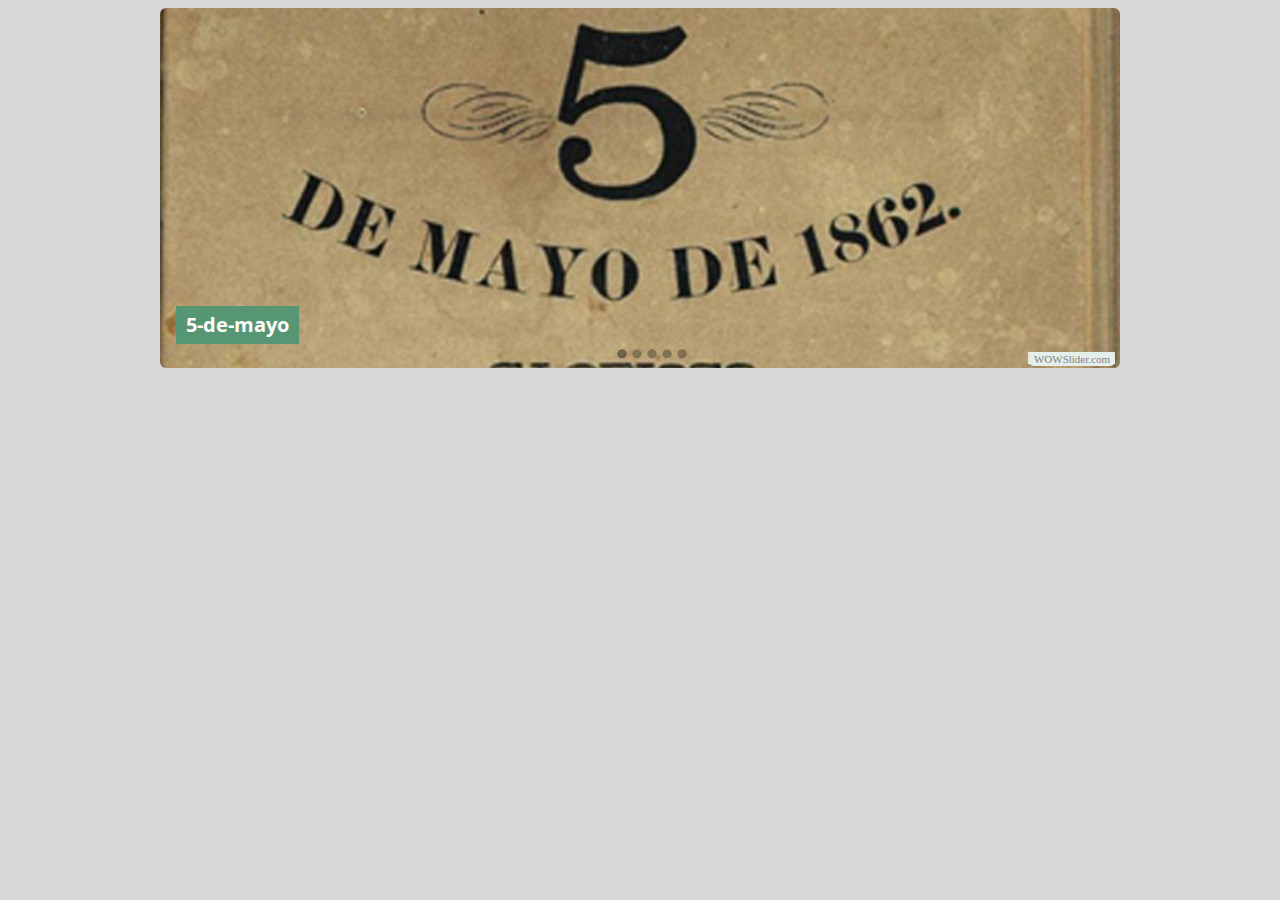
<file: visor/indexwow.html>
<!DOCTYPE html PUBLIC "-//W3C//DTD XHTML 1.0 Strict//EN"
	"http://www.w3.org/TR/xhtml1/DTD/xhtml1-strict.dtd">
<html xmlns="http://www.w3.org/1999/xhtml">
<head>
	<title>WOWSlider generated by WOWSlider.com</title>
	<meta http-equiv="content-type" content="text/html; charset=utf-8" />
	<meta name="keywords" content="WOW Slider, Responsive Slider, Slider Wordpress" />
	<meta name="description" content="WOWSlider created with WOW Slider, a free wizard program that helps you easily generate beautiful web slideshow" />
	<!-- Start WOWSlider.com HEAD section -->
	<link rel="stylesheet" type="text/css" href="engine1/style.css" />
	<script type="text/javascript" src="engine1/jquery.js"></script>
	<!-- End WOWSlider.com HEAD section -->
</head>
<body style="background-color:#d7d7d7">
	<!-- Start WOWSlider.com BODY section -->
	<div id="wowslider-container1">
	<div class="ws_images"><ul>
<li><img src="data1/images/5demayo.jpg" alt="5-de-mayo" title="5-de-mayo" id="wows1_0"/></li>
<li><img src="data1/images/labatalladel5demayode1862serarecreadadigitalmenteenelmuseonacionaldelasintervenciones.fotomniinah3.jpg" alt="LA-BATALLA-DEL-5-DE-MAYO-DE-1862-SERÁ-RECREADA-DIGITALMENTE-EN-EL-MUSEO-NACIONAL-DE-LAS-INTERVENCIONES.-FOTO-MNI-INAH-3" title="LA-BATALLA-DEL-5-DE-MAYO-DE-1862-SERÁ-RECREADA-DIGITALMENTE-EN-EL-MUSEO-NACIONAL-DE-LAS-INTERVENCIONES.-FOTO-MNI-INAH-3" id="wows1_1"/></li>
<li><img src="data1/images/5cosasquenosabiassobreelcincodemayo1.jpg" alt="5-cosas-que-no-sabias-sobre-el-Cinco-de-mayo-1" title="5-cosas-que-no-sabias-sobre-el-Cinco-de-mayo-1" id="wows1_2"/></li>
<li><img src="data1/images/5demayobatalladepuebladesfileensayo2.jpg" alt="5-de-mayo-batalla-de-puebla-desfile-ensayo-2" title="5-de-mayo-batalla-de-puebla-desfile-ensayo-2" id="wows1_3"/></li>
<li><img src="data1/images/5demayo2.jpg" alt="5-de-mayo2" title="5-de-mayo2" id="wows1_4"/></li>
</ul></div>
<div class="ws_bullets"><div>
<a href="#" title="5-de-mayo"><img src="data1/tooltips/5demayo.jpg" alt="5-de-mayo"/>1</a>
<a href="#" title="LA-BATALLA-DEL-5-DE-MAYO-DE-1862-SERÁ-RECREADA-DIGITALMENTE-EN-EL-MUSEO-NACIONAL-DE-LAS-INTERVENCIONES.-FOTO-MNI-INAH-3"><img src="data1/tooltips/labatalladel5demayode1862serarecreadadigitalmenteenelmuseonacionaldelasintervenciones.fotomniinah3.jpg" alt="LA-BATALLA-DEL-5-DE-MAYO-DE-1862-SERÁ-RECREADA-DIGITALMENTE-EN-EL-MUSEO-NACIONAL-DE-LAS-INTERVENCIONES.-FOTO-MNI-INAH-3"/>2</a>
<a href="#" title="5-cosas-que-no-sabias-sobre-el-Cinco-de-mayo-1"><img src="data1/tooltips/5cosasquenosabiassobreelcincodemayo1.jpg" alt="5-cosas-que-no-sabias-sobre-el-Cinco-de-mayo-1"/>3</a>
<a href="#" title="5-de-mayo-batalla-de-puebla-desfile-ensayo-2"><img src="data1/tooltips/5demayobatalladepuebladesfileensayo2.jpg" alt="5-de-mayo-batalla-de-puebla-desfile-ensayo-2"/>4</a>
<a href="#" title="5-de-mayo2"><img src="data1/tooltips/5demayo2.jpg" alt="5-de-mayo2"/>5</a>
</div></div>
<span class="wsl"><a href="http://wowslider.com">HTML5 Slider</a> by WOWSlider.com v4.8</span>
	<div class="ws_shadow"></div>
	</div>
	<script type="text/javascript" src="engine1/wowslider.js"></script>
	<script type="text/javascript" src="engine1/script.js"></script>
	<!-- End WOWSlider.com BODY section -->
</body>
</html>
</file>
<file: visor/engine1/style.css>
/*
 *	generated by WOW Slider 4.8
 *	template Fresh
 */
@import url(http://fonts.googleapis.com/css?family=Open+Sans&subset=latin,cyrillic,latin-ext);
#wowslider-container1 { 
	zoom: 1; 
	position: relative; 
	max-width:960px;
	margin:0px auto 0px;
	z-index:90;
	border:none;
	text-align:left; /* reset align=center */
}
* html #wowslider-container1{ width:960px }
#wowslider-container1 .ws_images ul{
	position:relative;
	width: 10000%; 
	height:auto;
	left:0;
	list-style:none;
	margin:0;
	padding:0;
	border-spacing:0;
	overflow: visible;
	/*table-layout:fixed;*/
}
#wowslider-container1 .ws_images ul li{
	width:1%;
	line-height:0; /*opera*/
	float:left;
	font-size:0;
	padding:0 0 0 0 !important;
	margin:0 0 0 0 !important;
}

#wowslider-container1 .ws_images{
	position: relative;
	left:0;
	top:0;
	width:100%;
	height:100%;
	overflow:hidden;
}
#wowslider-container1 .ws_images a{
	width:100%;
	display:block;
	color:transparent;
}
#wowslider-container1 img{
	max-width: none !important;
}
#wowslider-container1 .ws_images img{
	width:100%;
	border:none 0;
	max-width: none;
	padding:0;
}
#wowslider-container1 a{ 
	text-decoration: none; 
	outline: none; 
	border: none; 
}

#wowslider-container1  .ws_bullets { 
	font-size: 0px; 
	float: left;
	position:absolute;
	z-index:70;
}
#wowslider-container1  .ws_bullets div{
	position:relative;
	float:left;
}
#wowslider-container1  .wsl{
	display:none;
}
#wowslider-container1 sound, 
#wowslider-container1 object{
	position:absolute;
}


#wowslider-container1  .ws_bullets { 
	padding: 9px; 
}
#wowslider-container1 .ws_bullets a { 
	width:10px;
	height:10px;
	background: url(./bullet.png) left top;
	float: left; 
	text-indent: -4000px; 
	position:relative;
	margin-left:5px;
	color:transparent;
}
#wowslider-container1 .ws_bullets a:hover, #wowslider-container1 .ws_bullets a.ws_selbull{
	background-position: 0 100%;
}
#wowslider-container1 a.ws_next, #wowslider-container1 a.ws_prev {
	position:absolute;
	display:none;
	top:50%;
	margin-top:-13px;
	z-index:60;
	height: 27px;
	width: 27px;
	background-image: url(./arrows.png);
}
#wowslider-container1 a.ws_next{
	background-position: 100% 0;
	right:10px;
}
#wowslider-container1 a.ws_prev {
	background-position: 0 0; 
	left:10px;
}
* html #wowslider-container1 a.ws_next,* html #wowslider-container1 a.ws_prev{display:block}
#wowslider-container1:hover a.ws_next, #wowslider-container1:hover a.ws_prev {display:block}

/*playpause*/
#wowslider-container1 .ws_playpause {
	display:none;
    width: 27px;
    height: 27px;
    position: absolute;
    top: 50%;
    left: 50%;
    margin-left: -13px;
    margin-top: -13px;
    z-index: 59;
}

#wowslider-container1:hover .ws_playpause {
	display:block;
}

#wowslider-container1 .ws_pause {
    background-image: url(./pause.png);
}

#wowslider-container1 .ws_play {
    background-image: url(./play.png);
}

#wowslider-container1 .ws_pause:hover, #wowslider-container1 .ws_play:hover {
    background-position: 100% 100% !important;
}/* bottom center */
#wowslider-container1  .ws_bullets {
    bottom: 0px;
	left:50%;
}
#wowslider-container1  .ws_bullets div{
	left:-50%;
}
#wowslider-container1 .ws-title{
	position:absolute;
	display:block;
	bottom: 15px;
	left: 10px;
	margin: 9px;
	margin-right: 10px; 
	padding:8px 10px;
	background:#559674;
	color:#FFFFFF;
	z-index: 50;
	font-family:'Open Sans',Arial,Helvetica,sans-serif;
	font-size: 20px;
	line-height: 22px;
	font-weight: bold;
}
#wowslider-container1 .ws-title div{
	padding-top:5px;
	font-size: 14px;
	line-height: 16px;
	font-weight: normal;
}
#wowslider-container1 .ws_images ul{
	animation: wsBasic 20s infinite;
	-moz-animation: wsBasic 20s infinite;
	-webkit-animation: wsBasic 20s infinite;
}
@keyframes wsBasic{0%{left:-0%} 10%{left:-0%} 20%{left:-100%} 30%{left:-100%} 40%{left:-200%} 50%{left:-200%} 60%{left:-300%} 70%{left:-300%} 80%{left:-400%} 90%{left:-400%} }
@-moz-keyframes wsBasic{0%{left:-0%} 10%{left:-0%} 20%{left:-100%} 30%{left:-100%} 40%{left:-200%} 50%{left:-200%} 60%{left:-300%} 70%{left:-300%} 80%{left:-400%} 90%{left:-400%} }
@-webkit-keyframes wsBasic{0%{left:-0%} 10%{left:-0%} 20%{left:-100%} 30%{left:-100%} 40%{left:-200%} 50%{left:-200%} 60%{left:-300%} 70%{left:-300%} 80%{left:-400%} 90%{left:-400%} }

#wowslider-container1 .ws_images img, #wowslider-container1 .ws_effect img, #wowslider-container1 .ws_effect>* {
    border-radius: 6px; 
	-moz-border-radius:6px;
	-webkit-border-radius:6px;
}
#wowslider-container1 .ws_bullets  a img{
	text-indent:0;
	display:block;
	bottom:20px;
	left:-64px;
	visibility:hidden;
	position:absolute;
    border: 4px solid #FFF;
	border-radius:6px;
	-moz-border-radius:6px;
	-webkit-border-radius:6px;
	max-width:none;
}
#wowslider-container1 .ws_bullets a:hover img{
	visibility:visible;
}

#wowslider-container1 .ws_bulframe div div{
	height:48px;
	overflow:visible;
	position:relative;
}
#wowslider-container1 .ws_bulframe div {
	left:0;
	overflow:hidden;
	position:relative;
	width:128px;
	background-color:#FFF;
}
#wowslider-container1  .ws_bullets .ws_bulframe{
	display:none;
	bottom:18px;
	overflow:visible;
	position:absolute;
	cursor:pointer;
    border: 4px solid #FFF;
	border-radius:6px;
	-moz-border-radius:6px;
	-webkit-border-radius:6px;
}
#wowslider-container1 .ws_bulframe span{
	display:block;
	position:absolute;
	bottom:-10px;
	margin-left:-6px;
	left:64px;
	background:url(./triangle.png);
	width:15px;
	height:6px;
}
</file>
